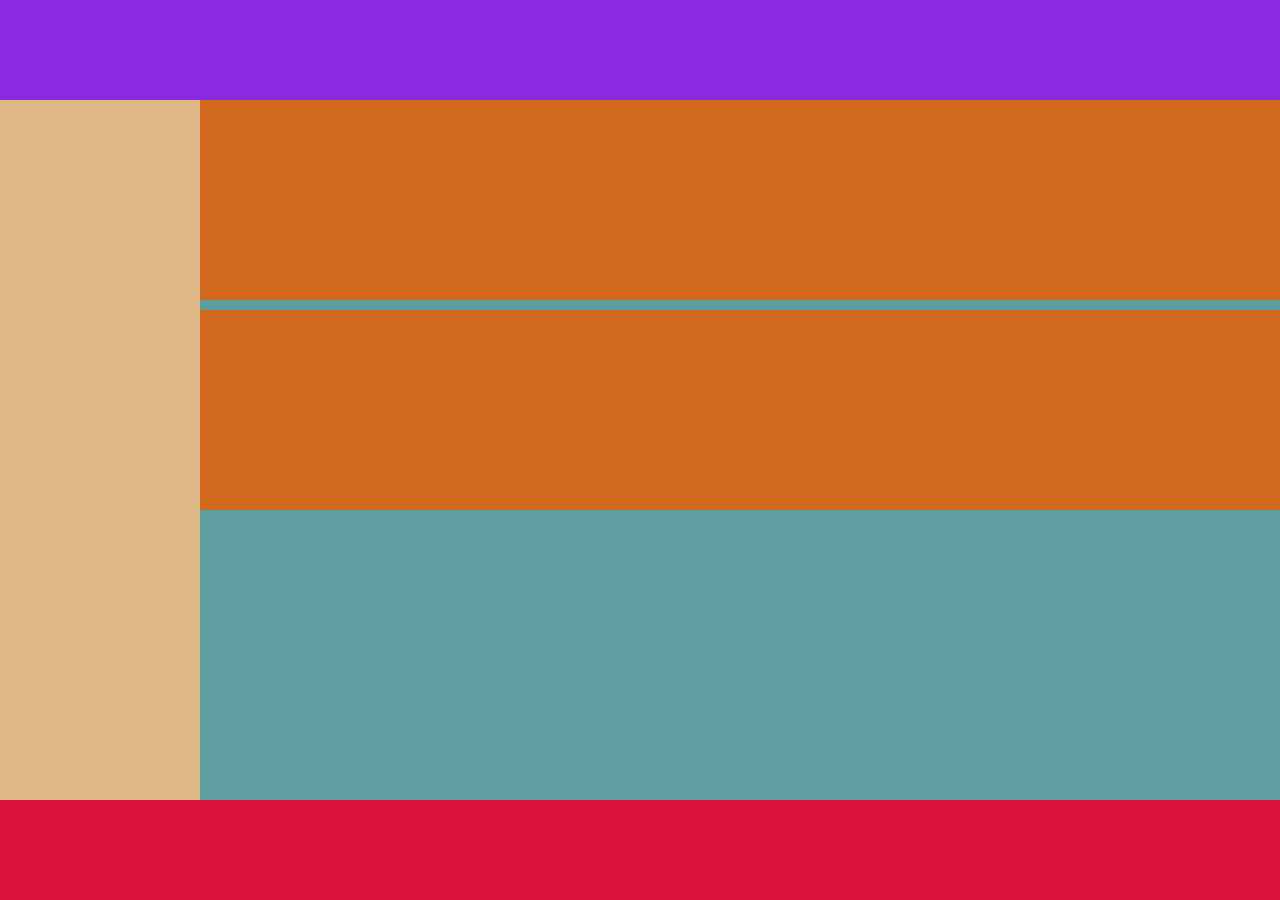
<file: index.html>
<!DOCTYPE html>
<html lang="en">
<head>
  <meta charset="UTF-8">
  <meta name="viewport" content="width=device-width, initial-scale=1.0">
  <link rel="stylesheet" href="index.css">
  <title>Document</title>
</head>
<body>
  <header></header>
  <aside></aside>
  <main>
    <section></section>
    <section></section>
  </main>
  <footer></footer>
</body>
</html>
</file>
<file: index.css>
* {
  margin: 0;
  padding: 0;
  outline: 0;
  border: 0;
  box-sizing: border-box;
}

body {
  height: 100vh;
  display: grid;
  grid-template-columns: 200px 1fr;
  grid-template-rows: 100px 1fr 100px;
  grid-template-areas: 
   "header header"
   "aside main"
   "footer footer"
  ;
}

header {
  grid-area: header;
  background-color: blueviolet;
}

aside {
  grid-area: aside;
  background-color: burlywood;
}

main {
  grid-area: main;
  background-color: cadetblue;
}

main > section {
  grid-area: section;
  background-color: chocolate;
  margin-bottom: 10px;
  height: 200px;
}

footer {
  grid-area: footer;
  background-color: crimson;
}
</file>
